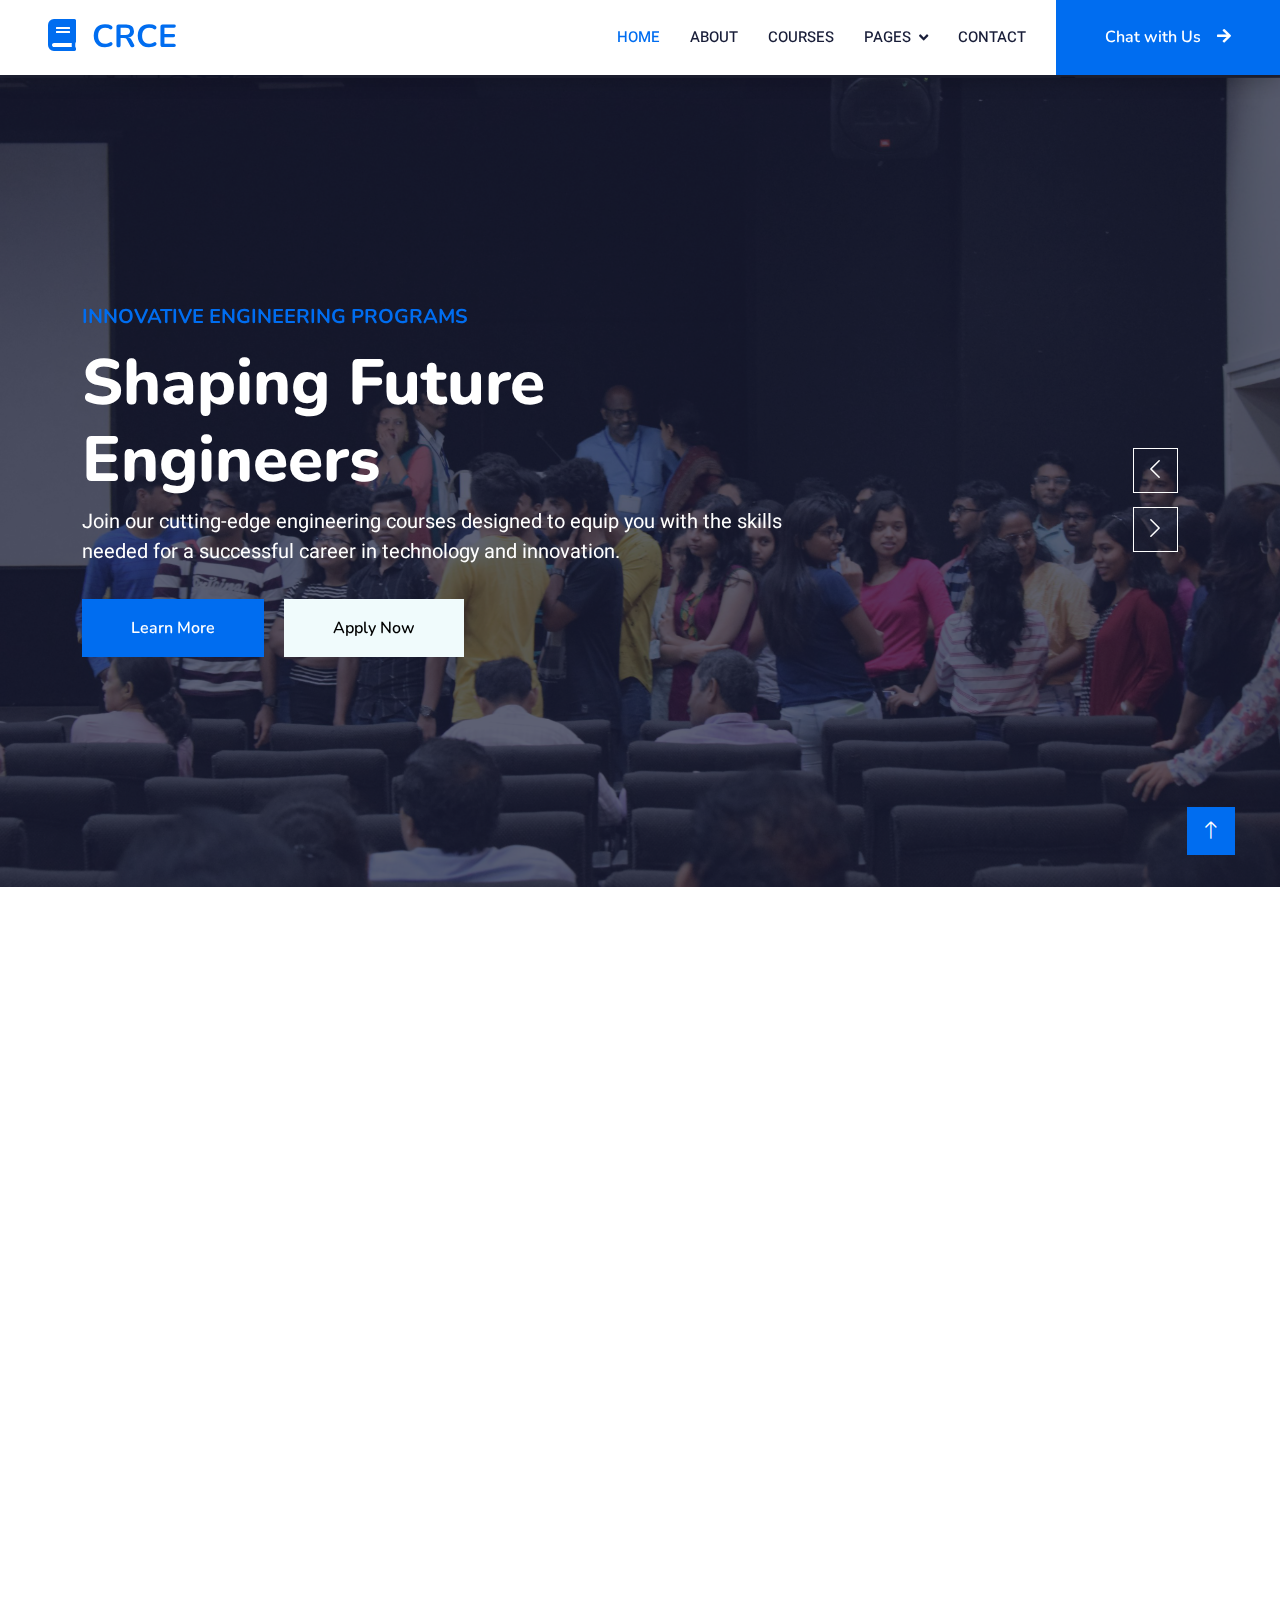
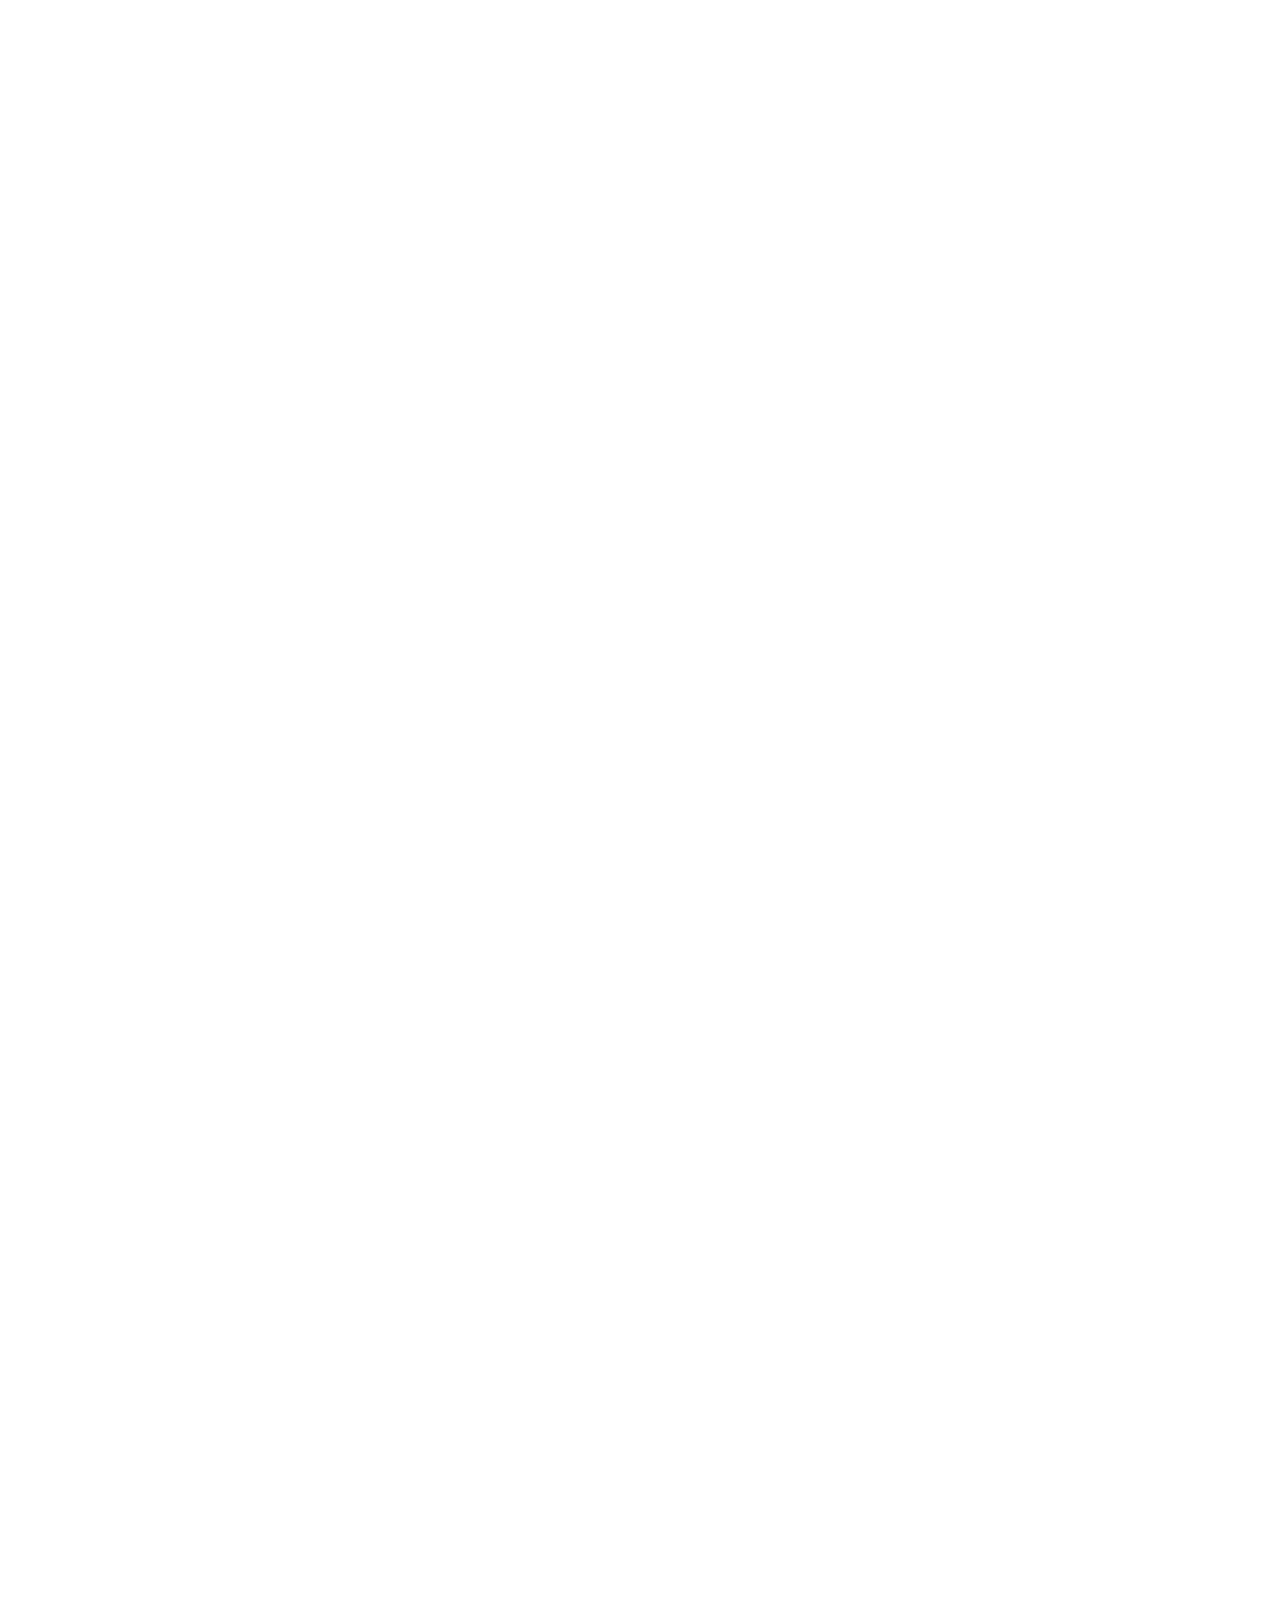
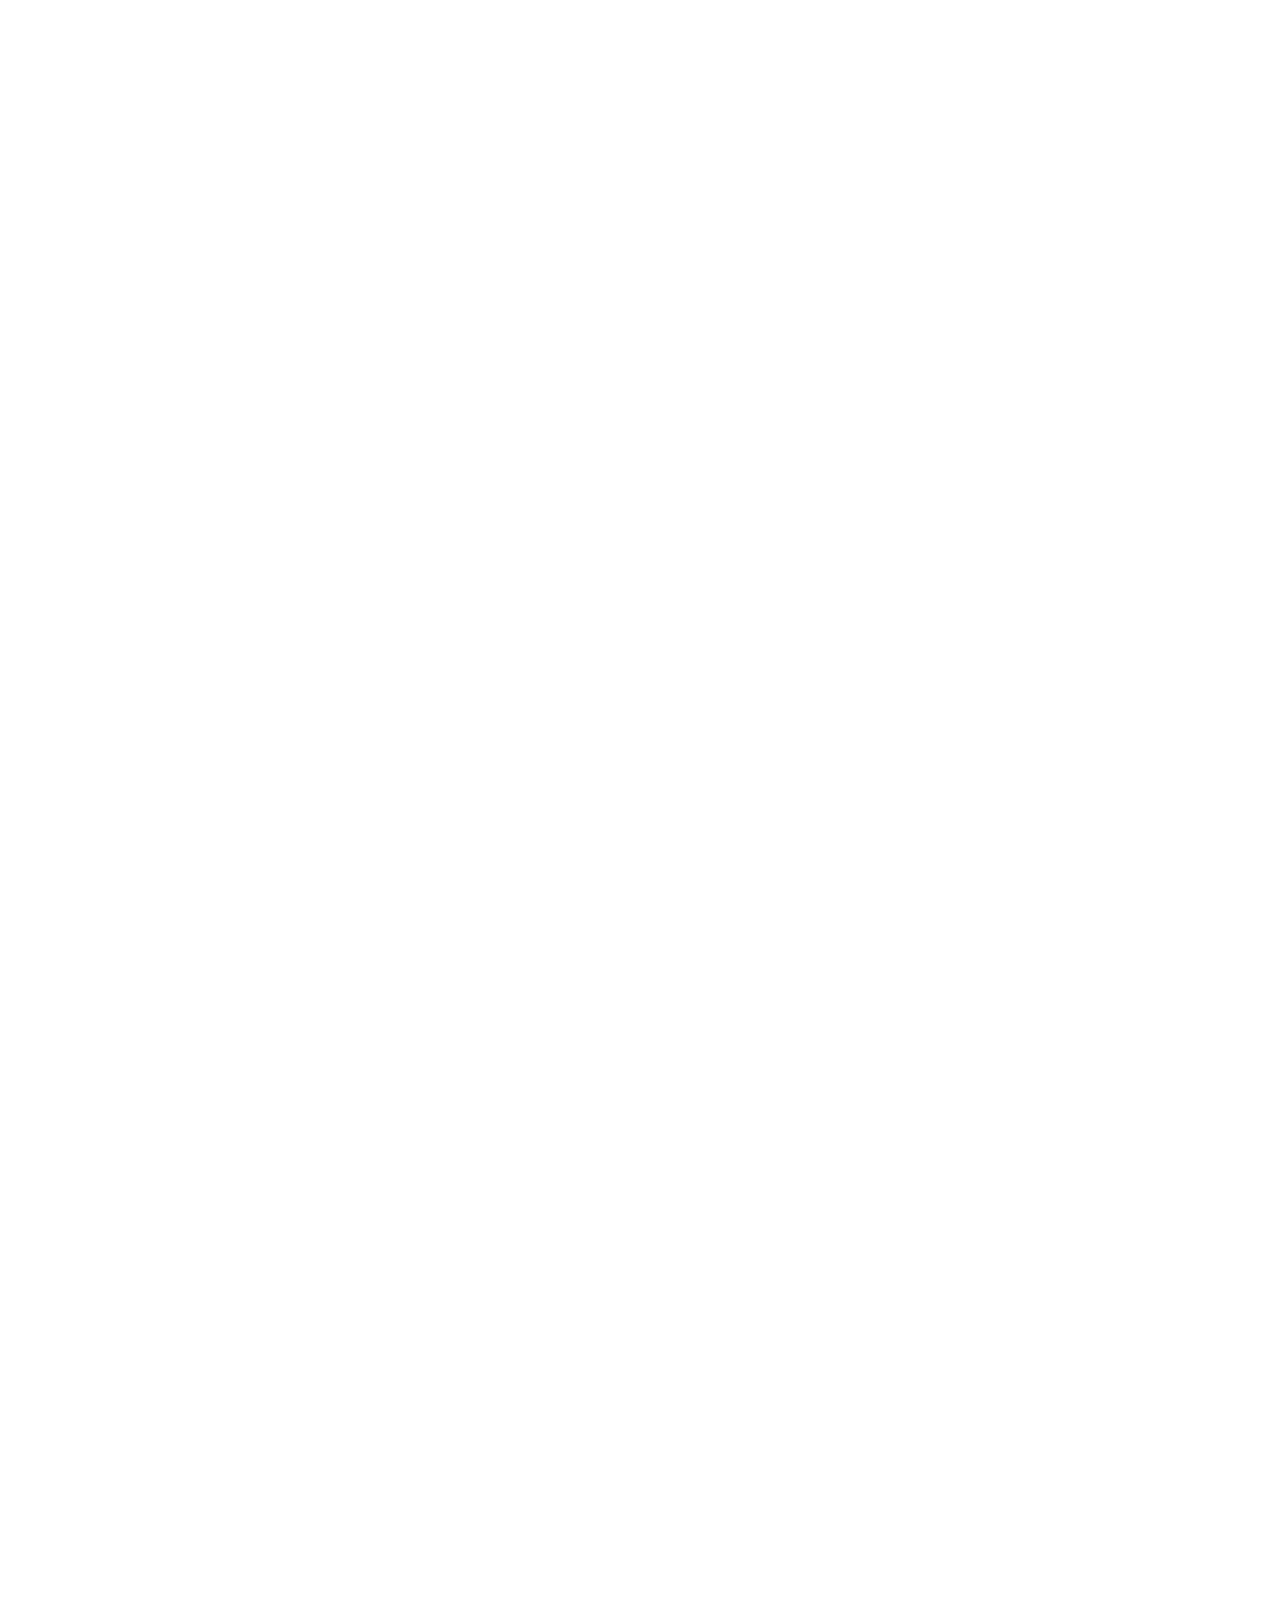
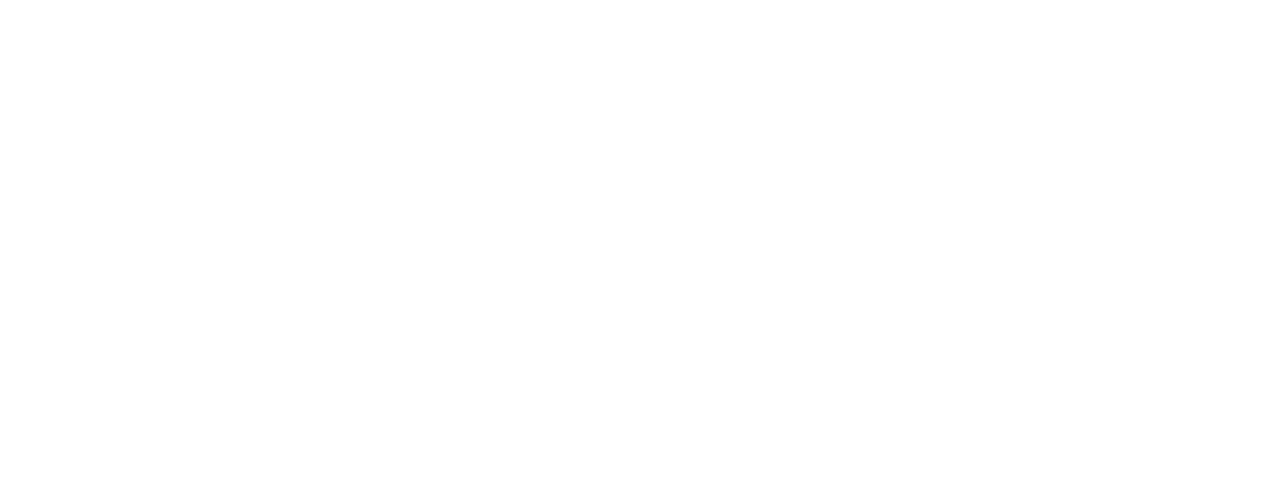
<file: index.html>
<!DOCTYPE html>
<html lang="en">

<head>
    <meta charset="utf-8">
    <title>CRCE</title>
    <meta content="width=device-width, initial-scale=1.0" name="viewport">
    <meta content="" name="keywords">
    <meta content="" name="description">

    <!-- Favicon -->
    <link href="img/favicon.ico" rel="icon">

    <!-- Google Web Fonts -->
    <link rel="preconnect" href="https://fonts.googleapis.com">
    <link rel="preconnect" href="https://fonts.gstatic.com" crossorigin>
    <link href="https://fonts.googleapis.com/css2?family=Heebo:wght@400;500;600&family=Nunito:wght@600;700;800&display=swap" rel="stylesheet">

    <!-- Icon Font Stylesheet -->
    <link href="https://cdnjs.cloudflare.com/ajax/libs/font-awesome/5.10.0/css/all.min.css" rel="stylesheet">
    <link href="https://cdn.jsdelivr.net/npm/bootstrap-icons@1.4.1/font/bootstrap-icons.css" rel="stylesheet">

    <!-- Libraries Stylesheet -->
    <link href="lib/animate/animate.min.css" rel="stylesheet">
    <link href="lib/owlcarousel/assets/owl.carousel.min.css" rel="stylesheet">

    <!-- Customized Bootstrap Stylesheet -->
    <link href="css/bootstrap.min.css" rel="stylesheet">

    <!-- Template Stylesheet -->
    <link href="css/style.css" rel="stylesheet">
</head>

<body>
    <!-- Spinner Start -->
    <div id="spinner" class="show bg-white position-fixed translate-middle w-100 vh-100 top-50 start-50 d-flex align-items-center justify-content-center">
        <div class="spinner-border text-primary" style="width: 3rem; height: 3rem;" role="status">
            <span class="sr-only">Loading...</span>
        </div>
    </div>
    <!-- Spinner End -->


    <!-- Navbar Start -->
    <nav class="navbar navbar-expand-lg bg-white navbar-light shadow sticky-top p-0">
        <a href="index.html" class="navbar-brand d-flex align-items-center px-4 px-lg-5">
            <h2 class="m-0 text-primary"><i class="fa fa-book me-3"></i>CRCE</h2>
        </a>
        <button type="button" class="navbar-toggler me-4" data-bs-toggle="collapse" data-bs-target="#navbarCollapse">
            <span class="navbar-toggler-icon"></span>
        </button>
        <div class="collapse navbar-collapse" id="navbarCollapse">
            <div class="navbar-nav ms-auto p-4 p-lg-0">
                <a href="index.html" class="nav-item nav-link active">Home</a>
                <a href="about.html" class="nav-item nav-link">About</a>
                <a href="courses.html" class="nav-item nav-link">Courses</a>
                <div class="nav-item dropdown">
                    <a href="#" class="nav-link dropdown-toggle" data-bs-toggle="dropdown">Pages</a>
                    <div class="dropdown-menu fade-down m-0">
                        <a href="team.html" class="dropdown-item">Our Team</a>
                        <a href="testimonial.html" class="dropdown-item">Testimonial</a>
                        <a href="404.html" class="dropdown-item">404 Page</a>
                    </div>
                </div>
                <a href="contact.html" class="nav-item nav-link">Contact</a>
            </div>
            <a href="" class="btn btn-primary py-4 px-lg-5 d-none d-lg-block">Chat with Us<i class="fa fa-arrow-right ms-3"></i></a>
        </div>
    </nav>
    <!-- Navbar End -->


    <!-- Carousel Start -->
<div class="container-fluid p-0 mb-5">
    <div class="owl-carousel header-carousel position-relative">
        <div class="owl-carousel-item position-relative">
            <img class="img-fluid" src="img/carousel-1.png" alt="">
            <div class="position-absolute top-0 start-0 w-100 h-100 d-flex align-items-center" style="background: rgba(24, 29, 56, .7);">
                <div class="container">
                    <div class="row justify-content-start">
                        <div class="col-sm-10 col-lg-8">
                            <h5 class="text-primary text-uppercase mb-3 animated slideInDown">Innovative Engineering Programs</h5>
                            <h1 class="display-3 text-white animated slideInDown">Shaping Future Engineers</h1>
                            <p class="fs-5 text-white mb-4 pb-2">Join our cutting-edge engineering courses designed to equip you with the skills needed for a successful career in technology and innovation.</p>
                            <a href="" class="btn btn-primary py-md-3 px-md-5 me-3 animated slideInLeft">Learn More</a>
                            <a href="" class="btn btn-light py-md-3 px-md-5 animated slideInRight">Apply Now</a>
                        </div>
                    </div>
                </div>
            </div>
        </div>
        <div class="owl-carousel-item position-relative">
            <img class="img-fluid" src="img/carousel-2.png" alt="">
            <div class="position-absolute top-0 start-0 w-100 h-100 d-flex align-items-center" style="background: rgba(24, 29, 56, .7);">
                <div class="container">
                    <div class="row justify-content-start">
                        <div class="col-sm-10 col-lg-8">
                            <h5 class="text-primary text-uppercase mb-3 animated slideInDown">Excellence in Education</h5>
                            <h1 class="display-3 text-white animated slideInDown">Engineering the Future</h1>
                            <p class="fs-5 text-white mb-4 pb-2">Experience a dynamic learning environment with state-of-the-art facilities and experienced faculty dedicated to your success.</p>
                            <a href="" class="btn btn-primary py-md-3 px-md-5 me-3 animated slideInLeft">Discover More</a>
                            <a href="" class="btn btn-light py-md-3 px-md-5 animated slideInRight">Join Us</a>
                        </div>
                    </div>
                </div>
            </div>
        </div>
    </div>
</div>
<!-- Carousel End -->



    <!-- Service Start -->
<div class="container-xxl py-5">
    <div class="container">
        <div class="row g-4">
            <div class="col-lg-3 col-sm-6 wow fadeInUp" data-wow-delay="0.1s">
                <div class="service-item text-center pt-3">
                    <div class="p-4">
                        <i class="fa fa-3x fa-graduation-cap text-primary mb-4"></i>
                        <h5 class="mb-3">Expert Faculty</h5>
                        <p>Learn from experienced and dedicated instructors who are leaders in their fields.</p>
                    </div>
                </div>
            </div>
            <div class="col-lg-3 col-sm-6 wow fadeInUp" data-wow-delay="0.3s">
                <div class="service-item text-center pt-3">
                    <div class="p-4">
                        <i class="fa fa-3x fa-globe text-primary mb-4"></i>
                        <h5 class="mb-3">Global Connections</h5>
                        <p>Engage with a diverse community and build a network that spans the globe.</p>
                    </div>
                </div>
            </div>
            <div class="col-lg-3 col-sm-6 wow fadeInUp" data-wow-delay="0.5s">
                <div class="service-item text-center pt-3">
                    <div class="p-4">
                        <i class="fa fa-3x fa-laptop text-primary mb-4"></i>
                        <h5 class="mb-3">Hands-on Projects</h5>
                        <p>Apply your knowledge through practical projects and real-world challenges.</p>
                    </div>
                </div>
            </div>
            <div class="col-lg-3 col-sm-6 wow fadeInUp" data-wow-delay="0.7s">
                <div class="service-item text-center pt-3">
                    <div class="p-4">
                        <i class="fa fa-3x fa-book-open text-primary mb-4"></i>
                        <h5 class="mb-3">Extensive Library</h5>
                        <p>Access a vast collection of resources to support your research.</p>
                    </div>
                </div>
            </div>
        </div>
    </div>
</div>
<!-- Service End -->



    <!-- About Start -->
    <div class="container-xxl py-5">
        <div class="container">
            <div class="row g-5">
                <div class="col-lg-6 wow fadeInUp" data-wow-delay="0.1s" style="min-height: 400px;">
                    <div class="position-relative h-100">
                        <img class="img-fluid position-absolute w-100 h-100" src="img/about.jpeg" alt="" style="object-fit: cover;">
                    </div>
                </div>
                <div class="col-lg-6 wow fadeInUp" data-wow-delay="0.3s">
                    <h6 class="section-title bg-white text-start text-primary pe-3">About Us</h6>
                    <h1 class="mb-4">Welcome to CRCE</h1>
                    <p class="mb-4">Located in a picturesque environment in the heart of the Mumbai city, Fr. Conceicao Rodrigues College of Engineering (Fr.CRCE) is one of the renowned, premier and sought-after private Engineering colleges. The Institute is dedicated to making a difference in Engineering education, with its exclusive approach towards the ongoing momentum of trends in technology and holistic development.</p>
                    <p class="mb-4">The Institute has been consistently ranked highly in major surveys like TOI, INDIA TODAY, Career 360, The Week and Education World to name a few. College is ranked by NIRF in 2017 and 2020. Based on the Outcome-Based Education (OBE) parameters and criteria, three programmes (Computer, Electronics and Production Engineering) of the institute have been accredited by the National Board of Accreditation (NBA-India) since 2017-2018. The college is also a NAAC accredited with grade 'A'.</p>
                    <div class="row gy-2 gx-4 mb-4">
                        <div class="col-sm-6">
                            <p class="mb-0"><i class="fa fa-arrow-right text-primary me-2"></i>Expert Faculty</p>
                        </div>
                        <div class="col-sm-6">
                            <p class="mb-0"><i class="fa fa-arrow-right text-primary me-2"></i>Global Network</p>
                        </div>
                        <div class="col-sm-6">
                            <p class="mb-0"><i class="fa fa-arrow-right text-primary me-2"></i>Hands-on Learning</p>
                        </div>
                        <div class="col-sm-6">
                            <p class="mb-0"><i class="fa fa-arrow-right text-primary me-2"></i>Cutting-edge Research</p>
                        </div>
                        <div class="col-sm-6">
                            <p class="mb-0"><i class="fa fa-arrow-right text-primary me-2"></i>Industry Partnerships</p>
                        </div>
                        <div class="col-sm-6">
                            <p class="mb-0"><i class="fa fa-arrow-right text-primary me-2"></i>Extensive Resources</p>
                        </div>
                        <a class="btn btn-primary py-3 px-5 mt-2" href="">Read More</a>
                        </div>
                        </div>
                        </div>
                        </div>
                        <!-- About End -->
                        


    <!-- Categories Start -->
<div class="container-xxl py-5 category">
    <div class="container">
        <div class="text-center wow fadeInUp" data-wow-delay="0.1s">
            <h6 class="section-title bg-white text-center text-primary px-3">Programs</h6>
            <h1 class="mb-5">Explore Our Programs</h1>
        </div>
        <div class="row g-3">
            <div class="col-lg-7 col-md-6">
                <div class="row g-3">
                    <div class="col-lg-12 col-md-12 wow zoomIn" data-wow-delay="0.1s">
                        <a class="position-relative d-block overflow-hidden" href="">
                            <img class="img-fluid" src="img/cat-1.jpg" alt="">
                            <div class="bg-white text-center position-absolute bottom-0 end-0 py-2 px-3" style="margin: 1px;">
                                <h5 class="m-0">Mechanical Engineering</h5>
                                <small class="text-primary">120 seats</small>
                            </div>
                        </a>
                    </div>
                    <div class="col-lg-6 col-md-12 wow zoomIn" data-wow-delay="0.3s">
                        <a class="position-relative d-block overflow-hidden" href="">
                            <img class="img-fluid" src="img/cat-2.jpg" alt="">
                            <div class="bg-white text-center position-absolute bottom-0 end-0 py-2 px-3" style="margin: 1px;">
                                <h5 class="m-0">Electrical Engineering</h5>
                                <small class="text-primary">60 seats</small>
                            </div>
                        </a>
                    </div>
                    <div class="col-lg-6 col-md-12 wow zoomIn" data-wow-delay="0.5s">
                        <a class="position-relative d-block overflow-hidden" href="">
                            <img class="img-fluid" src="img/cat-3.jpg" alt="">
                            <div class="bg-white text-center position-absolute bottom-0 end-0 py-2 px-3" style="margin: 1px;">
                                <h5 class="m-0">Civil Engineering</h5>
                                <small class="text-primary">60 seats</small>
                            </div>
                        </a>
                    </div>
                </div>
            </div>
            <div class="col-lg-5 col-md-6 wow zoomIn" data-wow-delay="0.7s" style="min-height: 350px;">
                <a class="position-relative d-block h-100 overflow-hidden" href="">
                    <img class="img-fluid position-absolute w-100 h-100" src="img/cat-4.png" alt="" style="object-fit: cover;">
                    <div class="bg-white text-center position-absolute bottom-0 end-0 py-2 px-3" style="margin:  1px;">
                        <h5 class="m-0">Computer Engineering</h5>
                        <small class="text-primary">180 Seats</small>
                    </div>
                </a>
            </div>
        </div>
    </div>
</div>
<!-- Categories End -->



    <!-- Courses Start -->
<div class="container-xxl py-5">
    <div class="container">
        <div class="text-center wow fadeInUp" data-wow-delay="0.1s">
            <h6 class="section-title bg-white text-center text-primary px-3">Courses</h6>
            <h1 class="mb-5">Popular Engineering Courses</h1>
        </div>
        <div class="row g-4 justify-content-center">
            <div class="col-lg-4 col-md-6 wow fadeInUp" data-wow-delay="0.1s">
                <div class="course-item bg-light">
                    <div class="position-relative overflow-hidden">
                        <img class="img-fluid" src="img/course-1.jpg" alt="Engineering Course 1">
                        <div class="w-100 d-flex justify-content-center position-absolute bottom-0 start-0 mb-4">
                            <a href="#" class="flex-shrink-0 btn btn-sm btn-primary px-3 border-end" style="border-radius: 30px 0 0 30px;">Read More</a>
                            <a href="#" class="flex-shrink-0 btn btn-sm btn-primary px-3" style="border-radius: 0 30px 30px 0;">Enroll Now</a>
                        </div>
                    </div>
                    <div class="text-center p-4 pb-0">
                        <h3 class="mb-0">₹2,10,000.00</h3>
                        <div class="mb-3">
                            <small class="fa fa-star text-primary"></small>
                            <small class="fa fa-star text-primary"></small>
                            <small class="fa fa-star text-primary"></small>
                            <small class="fa fa-star text-primary"></small>
                            <small class="fa fa-star text-primary"></small>
                            <small>(123)</small>
                        </div>
                        <h5 class="mb-4">Introduction to Structural Engineering</h5>
                    </div>
                    <div class="d-flex border-top">
                        <small class="flex-fill text-center border-end py-2"><i class="fa fa-user-tie text-primary me-2"></i>Prof. A. Sharma</small>
                        <small class="flex-fill text-center border-end py-2"><i class="fa fa-clock text-primary me-2"></i>40 Hours</small>
                        <small class="flex-fill text-center py-2"><i class="fa fa-user text-primary me-2"></i>50 Students</small>
                    </div>
                </div>
            </div>
            <div class="col-lg-4 col-md-6 wow fadeInUp" data-wow-delay="0.3s">
                <div class="course-item bg-light">
                    <div class="position-relative overflow-hidden">
                        <img class="img-fluid" src="img/course-2.jpg" alt="Engineering Course 2">
                        <div class="w-100 d-flex justify-content-center position-absolute bottom-0 start-0 mb-4">
                            <a href="#" class="flex-shrink-0 btn btn-sm btn-primary px-3 border-end" style="border-radius: 30px 0 0 30px;">Read More</a>
                            <a href="#" class="flex-shrink-0 btn btn-sm btn-primary px-3" style="border-radius: 0 30px 30px 0;">Enroll Now</a>
                        </div>
                    </div>
                    <div class="text-center p-4 pb-0">
                        <h3 class="mb-0">₹2,50,000.00</h3>
                        <div class="mb-3">
                            <small class="fa fa-star text-primary"></small>
                            <small class="fa fa-star text-primary"></small>
                            <small class="fa fa-star text-primary"></small>
                            <small class="fa fa-star text-primary"></small>
                            <small class="fa fa-star text-primary"></small>
                            <small>(98)</small>
                        </div>
                        <h5 class="mb-4">Advanced Machine Learning and AI</h5>
                    </div>
                    <div class="d-flex border-top">
                        <small class="flex-fill text-center border-end py-2"><i class="fa fa-user-tie text-primary me-2"></i>Dr. B. Kumar</small>
                        <small class="flex-fill text-center border-end py-2"><i class="fa fa-clock text-primary me-2"></i>60 Hours</small>
                        <small class="flex-fill text-center py-2"><i class="fa fa-user text-primary me-2"></i>40 Students</small>
                    </div>
                </div>
            </div>
            <div class="col-lg-4 col-md-6 wow fadeInUp" data-wow-delay="0.5s">
                <div class="course-item bg-light">
                    <div class="position-relative overflow-hidden">
                        <img class="img-fluid" src="img/course-3.jpg" alt="Engineering Course 3">
                        <div class="w-100 d-flex justify-content-center position-absolute bottom-0 start-0 mb-4">
                            <a href="#" class="flex-shrink-0 btn btn-sm btn-primary px-3 border-end" style="border-radius: 30px 0 0 30px;">Read More</a>
                            <a href="#" class="flex-shrink-0 btn btn-sm btn-primary px-3" style="border-radius: 0 30px 30px 0;">Enroll Now</a>
                        </div>
                    </div>
                    <div class="text-center p-4 pb-0">
                        <h3 class="mb-0">₹1,80,000.00</h3>
                        <div class="mb-3">
                            <small class="fa fa-star text-primary"></small>
                            <small class="fa fa-star text-primary"></small>
                            <small class="fa fa-star text-primary"></small>
                            <small class="fa fa-star text-primary"></small>
                            <small class="fa fa-star text-primary"></small>
                            <small>(150)</small>
                        </div>
                        <h5 class="mb-4">Fundamentals of Robotics Engineering</h5>
                    </div>
                    <div class="d-flex border-top">
                        <small class="flex-fill text-center border-end py-2"><i class="fa fa-user-tie text-primary me-2"></i>Prof. C. Patel</small>
                        <small class="flex-fill text-center border-end py-2"><i class="fa fa-clock text-primary me-2"></i>80 Hours</small>
                        <small class="flex-fill text-center py-2"><i class="fa fa-user text-primary me-2"></i>60 Students</small>
                    </div>
                </div>
            </div>
        </div>
    </div>
</div>
<!-- Courses End -->



    <!-- Team Start -->
    <div class="container-xxl py-5">
        <div class="container">
            <div class="text-center wow fadeInUp" data-wow-delay="0.1s">
                <h6 class="section-title bg-white text-center text-primary px-3">Instructors</h6>
                <h1 class="mb-5">Expert Instructors</h1>
            </div>
            <div class="row g-4">
                <div class="col-lg-3 col-md-6 wow fadeInUp" data-wow-delay="0.1s">
                    <div class="team-item bg-light">
                        <div class="overflow-hidden">
                            <img class="img-fluid" src="img/team-1.png" alt="">
                        </div>
                        <div class="position-relative d-flex justify-content-center" style="margin-top: -23px;">
                            <div class="bg-light d-flex justify-content-center pt-2 px-1">
                                <a class="btn btn-sm-square btn-primary mx-1" href=""><i class="fab fa-facebook-f"></i></a>
                                <a class="btn btn-sm-square btn-primary mx-1" href=""><i class="fab fa-twitter"></i></a>
                                <a class="btn btn-sm-square btn-primary mx-1" href=""><i class="fab fa-instagram"></i></a>
                            </div>
                        </div>
                        <div class="text-center p-4">
                            <h5 class="mb-0">Dr. Jagruti Save</h5>
                            <small>HOD & Professor</small>
                        </div>
                    </div>
                </div>
                <div class="col-lg-3 col-md-6 wow fadeInUp" data-wow-delay="0.3s">
                    <div class="team-item bg-light">
                        <div class="overflow-hidden">
                            <img class="img-fluid" src="img/team-2.png" alt="">
                        </div>
                        <div class="position-relative d-flex justify-content-center" style="margin-top: -23px;">
                            <div class="bg-light d-flex justify-content-center pt-2 px-1">
                                <a class="btn btn-sm-square btn-primary mx-1" href=""><i class="fab fa-facebook-f"></i></a>
                                <a class="btn btn-sm-square btn-primary mx-1" href=""><i class="fab fa-twitter"></i></a>
                                <a class="btn btn-sm-square btn-primary mx-1" href=""><i class="fab fa-instagram"></i></a>
                            </div>
                        </div>
                        <div class="text-center p-4">
                            <h5 class="mb-0">Ms. Swapnali Makedey</h5>
                            <small>Asst. Professor</small>
                        </div>
                    </div>
                </div>
                <div class="col-lg-3 col-md-6 wow fadeInUp" data-wow-delay="0.5s">
                    <div class="team-item bg-light">
                        <div class="overflow-hidden">
                            <img class="img-fluid" src="img/team-3.png" alt="">
                        </div>
                        <div class="position-relative d-flex justify-content-center" style="margin-top: -23px;">
                            <div class="bg-light d-flex justify-content-center pt-2 px-1">
                                <a class="btn btn-sm-square btn-primary mx-1" href=""><i class="fab fa-facebook-f"></i></a>
                                <a class="btn btn-sm-square btn-primary mx-1" href=""><i class="fab fa-twitter"></i></a>
                                <a class="btn btn-sm-square btn-primary mx-1" href=""><i class="fab fa-instagram"></i></a>
                            </div>
                        </div>
                        <div class="text-center p-4">
                            <h5 class="mb-0">Mr. Saurabh Kulkarni</h5>
                            <small>Asst. Professor</small>
                        </div>
                    </div>
                </div>
                <div class="col-lg-3 col-md-6 wow fadeInUp" data-wow-delay="0.7s">
                    <div class="team-item bg-light">
                        <div class="overflow-hidden">
                            <img class="img-fluid" src="img/team-4.png" alt="">
                        </div>
                        <div class="position-relative d-flex justify-content-center" style="margin-top: -23px;">
                            <div class="bg-light d-flex justify-content-center pt-2 px-1">
                                <a class="btn btn-sm-square btn-primary mx-1" href=""><i class="fab fa-facebook-f"></i></a>
                                <a class="btn btn-sm-square btn-primary mx-1" href=""><i class="fab fa-twitter"></i></a>
                                <a class="btn btn-sm-square btn-primary mx-1" href=""><i class="fab fa-instagram"></i></a>
                            </div>
                        </div>
                        <div class="text-center p-4">
                            <h5 class="mb-0">Ms. Nawal Dandekar</h5>
                            <small>Asst. Professor</small>
                        </div>
                    </div>
                </div>
            </div>
        </div>
    </div>
    <!-- Team End -->


    <!-- Testimonial Start -->
    <div class="container-xxl py-5 wow fadeInUp" data-wow-delay="0.1s">
        <div class="container">
            <div class="text-center">
                <h6 class="section-title bg-white text-center text-primary px-3">Testimonial</h6>
                <h1 class="mb-5">Our Students Say!</h1>
            </div>
            <div class="owl-carousel testimonial-carousel position-relative">
                <div class="testimonial-item text-center">
                    <img class="border rounded-circle p-2 mx-auto mb-3" src="img/testimonial-1.png" style="width: 80px; height: 80px;">
                    <h5 class="mb-0">Dr. Yogesh Naik</h5>
                    <p>Renewable Energy Consultant</p>
                    <div class="testimonial-text bg-light text-center p-4">
                    <p class="mb-0">"Attending this college was the best decision I ever made. The hands-on experience and the support from professors prepared me perfectly for my career in software development."</p>
                    </div>
                </div>
                <div class="testimonial-item text-center">
                    <img class="border rounded-circle p-2 mx-auto mb-3" src="img/testimonial-2.png" style="width: 80px; height: 80px;">
                    <h5 class="mb-0">Shriya Kumar</h5>
                    <p>Automotive Engineer</p>
                    <div class="testimonial-text bg-light text-center p-4">
                    <p class="mb-0">"My time at this college was transformative. The hands-on projects and supportive faculty equipped me with the skills needed to excel in the automotive industry."</p>
                    </div>
                </div>
                <div class="testimonial-item text-center">
                    <img class="border rounded-circle p-2 mx-auto mb-3" src="img/testimonial-3.png" style="width: 80px; height: 80px;">
                    <h5 class="mb-0">Dilip Asbe</h5>
                    <p>Urban Planner</p>
                    <div class="testimonial-text bg-light text-center p-4">
                    <p class="mb-0">"The blend of theoretical knowledge and practical experience provided a solid foundation for my career in urban planning. The college's resources were exceptional."</p>
                    </div>
                </div>
                <div class="testimonial-item text-center">
                    <img class="border rounded-circle p-2 mx-auto mb-3" src="img/testimonial-4.png" style="width: 80px; height: 80px;">
                    <h5 class="mb-0">Mariya Ali</h5>
                    <p>Software Developer</p>
                    <div class="testimonial-text bg-light text-center p-4">
                    <p class="mb-0">"The engineering program was challenging but incredibly rewarding. The practical projects and internships were crucial in landing my dream job at a top engineering firm."</p>
                    </div>
                </div>
            </div>
        </div>
    </div>
    <!-- Testimonial End -->
        

    <!-- Footer Start -->
    <div class="container-fluid bg-dark text-light footer pt-5 mt-5 wow fadeIn" data-wow-delay="0.1s">
        <div class="container py-5">
            <div class="row g-5">
                <div class="col-lg-3 col-md-6">
                    <h4 class="text-white mb-3">Quick Link</h4>
                    <a class="btn btn-link" href="">About Us</a>
                    <a class="btn btn-link" href="">Contact Us</a>
                    <a class="btn btn-link" href="">Privacy Policy</a>
                    <a class="btn btn-link" href="">Terms & Condition</a>
                    <a class="btn btn-link" href="">FAQs & Help</a>
                </div>
                <div class="col-lg-3 col-md-6">
                    <h4 class="text-white mb-3">Contact</h4>
                    <p class="mb-2"><i class="fa fa-map-marker-alt me-3"></i>Fr. Agnel Ashram, Bandstand, Bandra (W). Mumbai 400 050. MH. IN</p>
                    <p class="mb-2"><i class="fa fa-phone-alt me-3"></i>+91 22-6711 4000</p>
                    <p class="mb-2"><i class="fa fa-envelope me-3"></i>crce@frcrce.ac.in</p>
                    <div class="d-flex pt-2">
                        <a class="btn btn-outline-light btn-social" href=""><i class="fab fa-twitter"></i></a>
                        <a class="btn btn-outline-light btn-social" href=""><i class="fab fa-facebook-f"></i></a>
                        <a class="btn btn-outline-light btn-social" href=""><i class="fab fa-youtube"></i></a>
                        <a class="btn btn-outline-light btn-social" href=""><i class="fab fa-linkedin-in"></i></a>
                    </div>
                </div>
                <div class="col-lg-3 col-md-6">
                    <h4 class="text-white mb-3">Gallery</h4>
                    <div class="row g-2 pt-2">
                        <div class="col-4">
                            <img class="img-fluid bg-light p-1" src="img/course-1.jpg" alt="">
                        </div>
                        <div class="col-4">
                            <img class="img-fluid bg-light p-1" src="img/course-2.jpg" alt="">
                        </div>
                        <div class="col-4">
                            <img class="img-fluid bg-light p-1" src="img/course-3.jpg" alt="">
                        </div>
                        <div class="col-4">
                            <img class="img-fluid bg-light p-1" src="img/course-2.jpg" alt="">
                        </div>
                        <div class="col-4">
                            <img class="img-fluid bg-light p-1" src="img/course-3.jpg" alt="">
                        </div>
                        <div class="col-4">
                            <img class="img-fluid bg-light p-1" src="img/course-1.jpg" alt="">
                        </div>
                    </div>
                </div>
                <div class="col-lg-3 col-md-6">
                    <h4 class="text-white mb-3">Newsletter</h4>
                    <p>Sign up to get our latest updates</p>
                    <div class="position-relative mx-auto" style="max-width: 400px;">
                        <input class="form-control border-0 w-100 py-3 ps-4 pe-5" type="text" placeholder="Your email">
                        <button type="button" class="btn btn-primary py-2 position-absolute top-0 end-0 mt-2 me-2">SignUp</button>
                    </div>
                </div>
            </div>
        </div>
        <!--<div class="container">
            <div class="copyright">
                <div class="row">
                    <div class="col-md-6 text-center text-md-start mb-3 mb-md-0">
                        &copy; <a class="border-bottom" href="#">Your Site Name</a>, All Right Reserved.

                        Designed By <a class="border-bottom" href="https://htmlcodex.com">HTML Codex</a><br><br>
                        Distributed By <a class="border-bottom" href="https://themewagon.com">ThemeWagon</a>
                    </div>
                    <div class="col-md-6 text-center text-md-end">
                        <div class="footer-menu">
                            <a href="">Home</a>
                            <a href="">Cookies</a>
                            <a href="">Help</a>
                            <a href="">FQAs</a>
                        </div>
                    </div>
                </div>
            </div>
        </div>-->
    </div>
    <!-- Footer End -->


    <!-- Back to Top -->
    <a href="#" class="btn btn-lg btn-primary btn-lg-square back-to-top"><i class="bi bi-arrow-up"></i></a>


    <!-- JavaScript Libraries -->
    <script src="https://code.jquery.com/jquery-3.4.1.min.js"></script>
    <script src="https://cdn.jsdelivr.net/npm/bootstrap@5.0.0/dist/js/bootstrap.bundle.min.js"></script>
    <script src="lib/wow/wow.min.js"></script>
    <script src="lib/easing/easing.min.js"></script>
    <script src="lib/waypoints/waypoints.min.js"></script>
    <script src="lib/owlcarousel/owl.carousel.min.js"></script>

    <!-- Template Javascript -->
    <script src="js/main.js"></script>
</body>

</html>
</file>
<file: css/style.css>
/********** Template CSS **********/
:root {
    --primary: #006DF0;
    --light: #F0FBFC;
    --dark: #181d38;
}

.fw-medium {
    font-weight: 600 !important;
}

.fw-semi-bold {
    font-weight: 700 !important;
}

.back-to-top {
    position: fixed;
    display: none;
    right: 45px;
    bottom: 45px;
    z-index: 99;
}


/*** Spinner ***/
#spinner {
    opacity: 0;
    visibility: hidden;
    transition: opacity .5s ease-out, visibility 0s linear .5s;
    z-index: 99999;
}

#spinner.show {
    transition: opacity .5s ease-out, visibility 0s linear 0s;
    visibility: visible;
    opacity: 1;
}


/*** Button ***/
.btn {
    font-family: 'Nunito', sans-serif;
    font-weight: 600;
    transition: .5s;
}

.btn.btn-primary,
.btn.btn-secondary {
    color: #FFFFFF;
}

.btn-square {
    width: 38px;
    height: 38px;
}

.btn-sm-square {
    width: 32px;
    height: 32px;
}

.btn-lg-square {
    width: 48px;
    height: 48px;
}

.btn-square,
.btn-sm-square,
.btn-lg-square {
    padding: 0;
    display: flex;
    align-items: center;
    justify-content: center;
    font-weight: normal;
    border-radius: 0px;
}


/*** Navbar ***/
.navbar .dropdown-toggle::after {
    border: none;
    content: "\f107";
    font-family: "Font Awesome 5 Free";
    font-weight: 900;
    vertical-align: middle;
    margin-left: 8px;
}

.navbar-light .navbar-nav .nav-link {
    margin-right: 30px;
    padding: 25px 0;
    color: #FFFFFF;
    font-size: 15px;
    text-transform: uppercase;
    outline: none;
}

.navbar-light .navbar-nav .nav-link:hover,
.navbar-light .navbar-nav .nav-link.active {
    color: var(--primary);
}

@media (max-width: 991.98px) {
    .navbar-light .navbar-nav .nav-link  {
        margin-right: 0;
        padding: 10px 0;
    }

    .navbar-light .navbar-nav {
        border-top: 1px solid #EEEEEE;
    }
}

.navbar-light .navbar-brand,
.navbar-light a.btn {
    height: 75px;
}

.navbar-light .navbar-nav .nav-link {
    color: var(--dark);
    font-weight: 500;
}

.navbar-light.sticky-top {
    top: -100px;
    transition: .5s;
}

@media (min-width: 992px) {
    .navbar .nav-item .dropdown-menu {
        display: block;
        margin-top: 0;
        opacity: 0;
        visibility: hidden;
        transition: .5s;
    }

    .navbar .dropdown-menu.fade-down {
        top: 100%;
        transform: rotateX(-75deg);
        transform-origin: 0% 0%;
    }

    .navbar .nav-item:hover .dropdown-menu {
        top: 100%;
        transform: rotateX(0deg);
        visibility: visible;
        transition: .5s;
        opacity: 1;
    }
}


/*** Header carousel ***/
@media (max-width: 768px) {
    .header-carousel .owl-carousel-item {
        position: relative;
        min-height: 500px;
    }
    
    .header-carousel .owl-carousel-item img {
        position: absolute;
        width: 100%;
        height: 100%;
        object-fit: cover;
    }
}

.header-carousel .owl-nav {
    position: absolute;
    top: 50%;
    right: 8%;
    transform: translateY(-50%);
    display: flex;
    flex-direction: column;
}

.header-carousel .owl-nav .owl-prev,
.header-carousel .owl-nav .owl-next {
    margin: 7px 0;
    width: 45px;
    height: 45px;
    display: flex;
    align-items: center;
    justify-content: center;
    color: #FFFFFF;
    background: transparent;
    border: 1px solid #FFFFFF;
    font-size: 22px;
    transition: .5s;
}

.header-carousel .owl-nav .owl-prev:hover,
.header-carousel .owl-nav .owl-next:hover {
    background: var(--primary);
    border-color: var(--primary);
}

.page-header {
    background: linear-gradient(rgba(24, 29, 56, .7), rgba(24, 29, 56, .7)), url(../img/carousel-1.jpg);
    background-position: center center;
    background-repeat: no-repeat;
    background-size: cover;
}

.page-header-inner {
    background: rgba(15, 23, 43, .7);
}

.breadcrumb-item + .breadcrumb-item::before {
    color: var(--light);
}


/*** Section Title ***/
.section-title {
    position: relative;
    display: inline-block;
    text-transform: uppercase;
}

.section-title::before {
    position: absolute;
    content: "";
    width: calc(100% + 80px);
    height: 2px;
    top: 4px;
    left: -40px;
    background: var(--primary);
    z-index: -1;
}

.section-title::after {
    position: absolute;
    content: "";
    width: calc(100% + 120px);
    height: 2px;
    bottom: 5px;
    left: -60px;
    background: var(--primary);
    z-index: -1;
}

.section-title.text-start::before {
    width: calc(100% + 40px);
    left: 0;
}

.section-title.text-start::after {
    width: calc(100% + 60px);
    left: 0;
}


/*** Service ***/
.service-item {
    background: var(--light);
    transition: .5s;
}

.service-item:hover {
    margin-top: -10px;
    background: var(--primary);
}

.service-item * {
    transition: .5s;
}

.service-item:hover * {
    color: var(--light) !important;
}


/*** Categories & Courses ***/
.category img,
.course-item img {
    transition: .5s;
}

.category a:hover img,
.course-item:hover img {
    transform: scale(1.1);
}


/*** Team ***/
.team-item img {
    transition: .5s;
}

.team-item:hover img {
    transform: scale(1.1);
}


/*** Testimonial ***/
.testimonial-carousel::before {
    position: absolute;
    content: "";
    top: 0;
    left: 0;
    height: 100%;
    width: 0;
    background: linear-gradient(to right, rgba(255, 255, 255, 1) 0%, rgba(255, 255, 255, 0) 100%);
    z-index: 1;
}

.testimonial-carousel::after {
    position: absolute;
    content: "";
    top: 0;
    right: 0;
    height: 100%;
    width: 0;
    background: linear-gradient(to left, rgba(255, 255, 255, 1) 0%, rgba(255, 255, 255, 0) 100%);
    z-index: 1;
}

@media (min-width: 768px) {
    .testimonial-carousel::before,
    .testimonial-carousel::after {
        width: 200px;
    }
}

@media (min-width: 992px) {
    .testimonial-carousel::before,
    .testimonial-carousel::after {
        width: 300px;
    }
}

.testimonial-carousel .owl-item .testimonial-text,
.testimonial-carousel .owl-item.center .testimonial-text * {
    transition: .5s;
}

.testimonial-carousel .owl-item.center .testimonial-text {
    background: var(--primary) !important;
}

.testimonial-carousel .owl-item.center .testimonial-text * {
    color: #FFFFFF !important;
}

.testimonial-carousel .owl-dots {
    margin-top: 24px;
    display: flex;
    align-items: flex-end;
    justify-content: center;
}

.testimonial-carousel .owl-dot {
    position: relative;
    display: inline-block;
    margin: 0 5px;
    width: 15px;
    height: 15px;
    border: 1px solid #CCCCCC;
    transition: .5s;
}

.testimonial-carousel .owl-dot.active {
    background: var(--primary);
    border-color: var(--primary);
}


/*** Footer ***/
.footer .btn.btn-social {
    margin-right: 5px;
    width: 35px;
    height: 35px;
    display: flex;
    align-items: center;
    justify-content: center;
    color: var(--light);
    font-weight: normal;
    border: 1px solid #FFFFFF;
    border-radius: 35px;
    transition: .3s;
}

.footer .btn.btn-social:hover {
    color: var(--primary);
}

.footer .btn.btn-link {
    display: block;
    margin-bottom: 5px;
    padding: 0;
    text-align: left;
    color: #FFFFFF;
    font-size: 15px;
    font-weight: normal;
    text-transform: capitalize;
    transition: .3s;
}

.footer .btn.btn-link::before {
    position: relative;
    content: "\f105";
    font-family: "Font Awesome 5 Free";
    font-weight: 900;
    margin-right: 10px;
}

.footer .btn.btn-link:hover {
    letter-spacing: 1px;
    box-shadow: none;
}

.footer .copyright {
    padding: 25px 0;
    font-size: 15px;
    border-top: 1px solid rgba(256, 256, 256, .1);
}

.footer .copyright a {
    color: var(--light);
}

.footer .footer-menu a {
    margin-right: 15px;
    padding-right: 15px;
    border-right: 1px solid rgba(255, 255, 255, .1);
}

.footer .footer-menu a:last-child {
    margin-right: 0;
    padding-right: 0;
    border-right: none;
}
</file>
